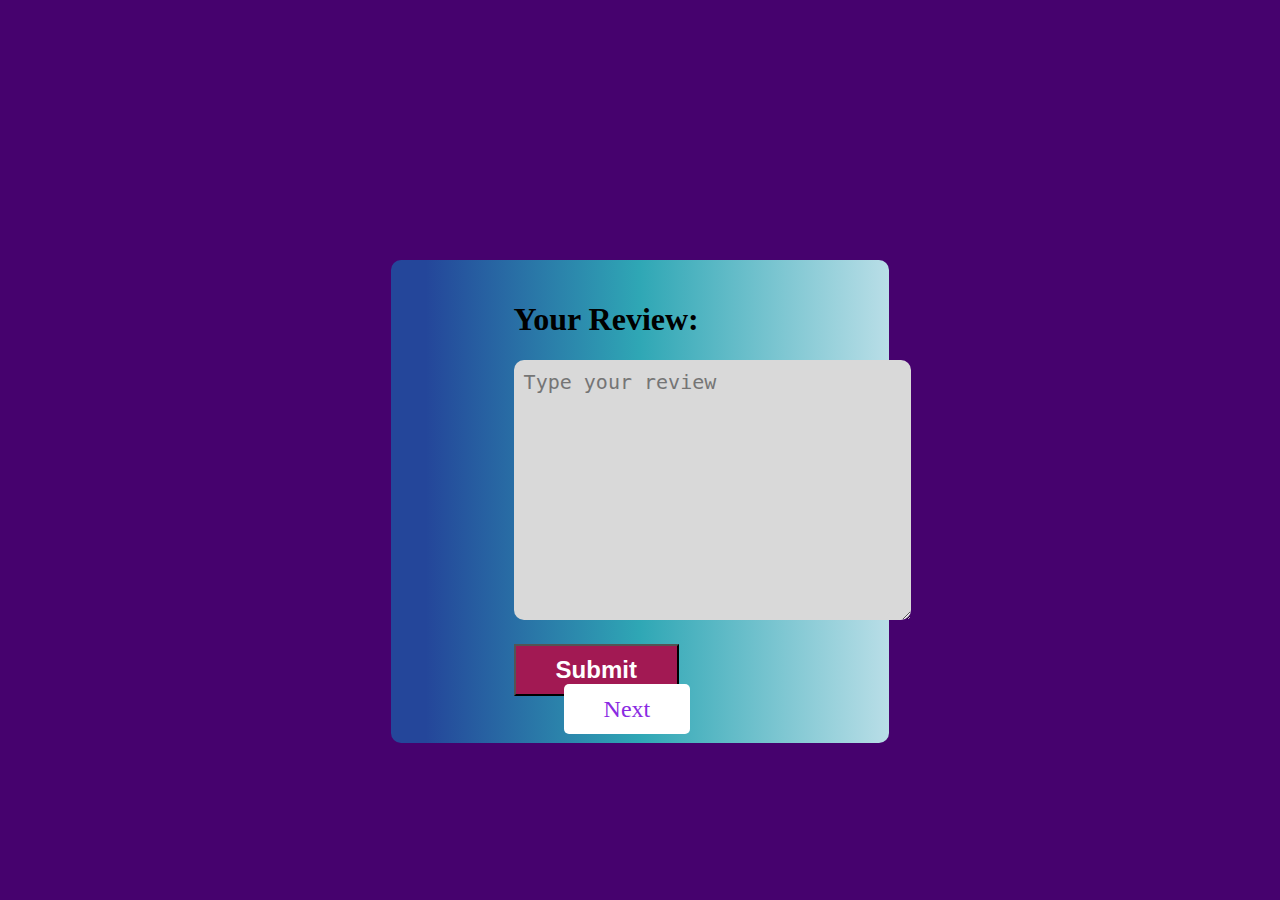
<file: index.html>
<!DOCTYPE html>
<html lang="en">
<head>
    <meta charset="UTF-8">
    <meta name="viewport" content="width=device-width, initial-scale=1.0">
    <title>Review</title>
    <link rel="stylesheet" href="../style.css">
</head>

<body>
    <div class="parent">
        <div id="reviewPart">
            <h1>Your Review:</h1>
        </div>
        <textarea type="text" id="textInputOne" cols="30" rows="10" placeholder="Type your review"></textarea>
        <button id="btnOne">Submit</button>
        <a style="text-decoration: none; padding: 12px 40px 12px 40px; background: white; width: 2%; margin: 0 auto; margin-left: 50px; border-radius: 5px; font-size: x-large; color: blueviolet;" href="delete.html">Next</a>
    </div>

    <script>
        let reviewPart = document.getElementById('reviewPart');
        let textInput = document.getElementById('textInputOne');
        let btnOne = document.getElementById('btnOne');
        let h1 = document.querySelector('h1');

        btnOne.addEventListener('click', () => {
            let headingOne = document.createElement('h1');
            let inputValue = textInput.value;
            headingOne.textContent = inputValue;
            reviewPart.appendChild(headingOne)
            textInput.value ="";
            h1.innerText= "";
        })
    </script>
</body>

</html>
</file>
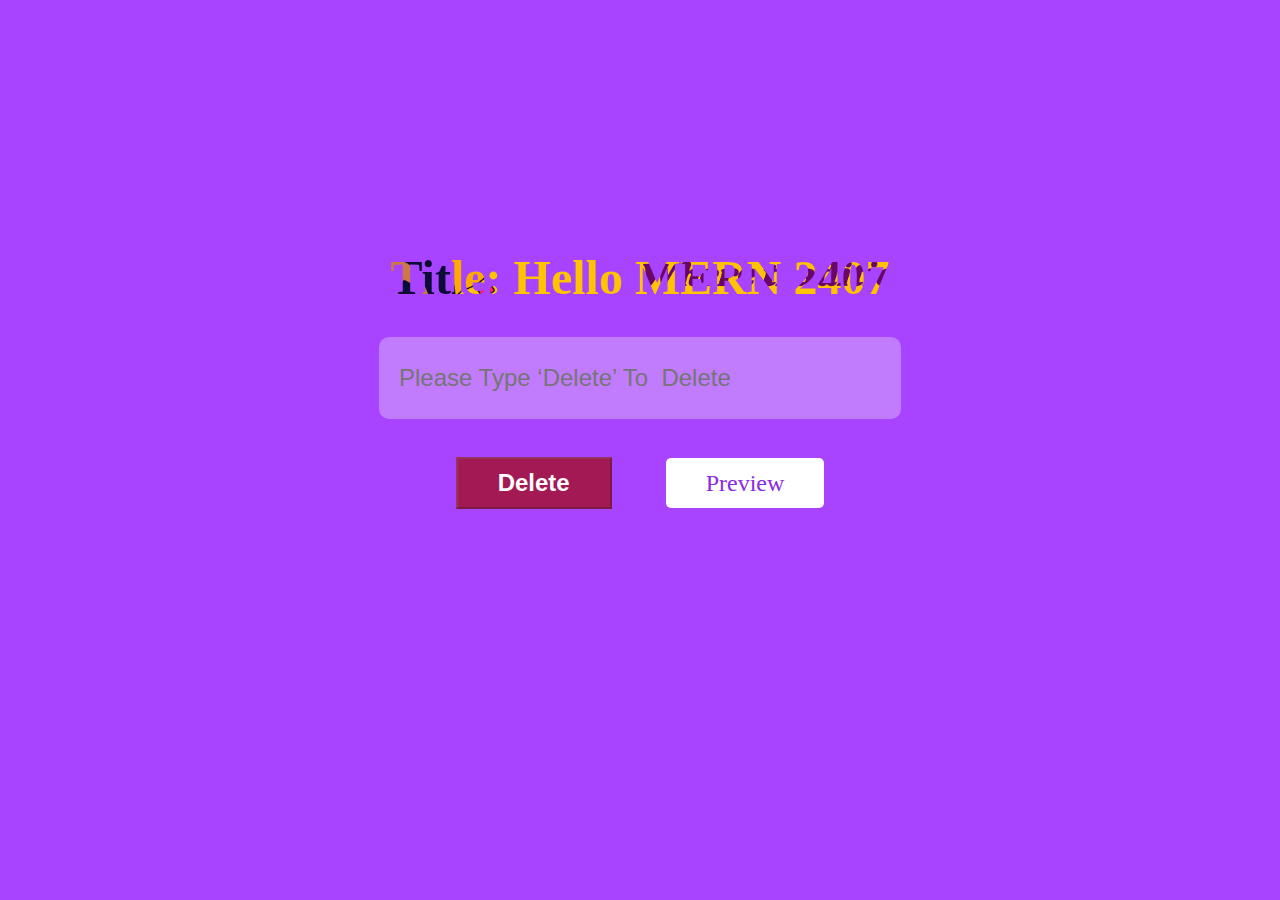
<file: delete.html>
<!DOCTYPE html>
<html lang="en">

<head>
    <meta charset="UTF-8">
    <meta name="viewport" content="width=device-width, initial-scale=1.0">
    <title>Delete</title>
    <link rel="stylesheet" href="style.css">
</head>
<body style="background: #a844ff;">
    <div class="parentDiv">
        <h1 id="headingTwo">Title: Hello MERN 2407</h1>
        <input type="text" id="inputField" placeholder="Please Type ‘Delete’ To  Delete">
        <br><br>
        <button id="delete" disabled>Delete</button>
        <a style="text-decoration: none; padding: 12px 40px 12px 40px; background: white; width: 2%; margin: 0 auto; margin-left: 50px; border-radius: 5px; font-size: x-large; color: blueviolet;" href="./index.html">Preview</a>
    </div>

    <script>
        let headingTwo = document.getElementById('headingTwo');
        let inputField = document.getElementById('inputField');
        let deleteBtn = document.getElementById('delete');

        inputField.addEventListener('keyup', () => {
            if (inputField.value == "Delete") {
                deleteBtn.removeAttribute("disabled");
                deleteBtn.style.backgroundColor = "blue";
                
            }else{
                deleteBtn.setAttribute("disabled", true);
                deleteBtn.style.backgroundColor = "";
            }
        })
        deleteBtn.addEventListener('click', () => {
            headingTwo.style.display = "none"
            inputField.value= "";
            deleteBtn.style.backgroundColor = "";
        })
    </script>
</body>

</html>
</file>
<file: style.css>
body{
    background-color: rgba(70, 2, 110, 1);
}

#heading{
    color: white;
}
.parent{
    padding: 20px 123px 20px 123px;
    background: linear-gradient(90deg, #24469A 7%, #2FA7B5 50%, #b9dee7 100%);
    width: 20%;
    margin: 0 auto;
    margin-top: 260px;
    border-radius: 10px;
}

#btnOne{
    padding: 10px 40px 10px 40px;
    margin-top: 20px;
    background: #A21953;
    cursor: pointer;
    color: white;
    font-size: x-large;
    font-weight: bolder;
}
#delete{
    padding: 10px 40px 10px 40px;
    margin-top: 20px;
    background: #A21953;
    cursor: pointer;
    color: white;
    font-size: x-large;
    font-weight: bolder;
}
#textInputOne{
    padding: 10px;
    background: #D9D9D9;
    border-radius: 10px;
    border: none;
    font-size: x-large;
}
#textInputOne::placeholder{
    font-size: x-large;
}





.parentDiv{
    text-align: center;
    margin-top: 250px;
}

#inputField{
   width: 500px;
   height: 80px;
   padding-left: 20px;
   border-radius: 10px;
   border: none;
   background: rgb(193, 124, 253);
   color: white;
   font-size: x-large;
}
#inputField::placeholder{
    font-size: x-large
}

#headingTwo{
    font-size: 48px;
  font-weight: bold;
  background-image: url('1.jpg');
  background-size: cover;
  background-position: center;
  color: transparent;
  -webkit-background-clip: text;
  background-clip: text;
}
</file>
